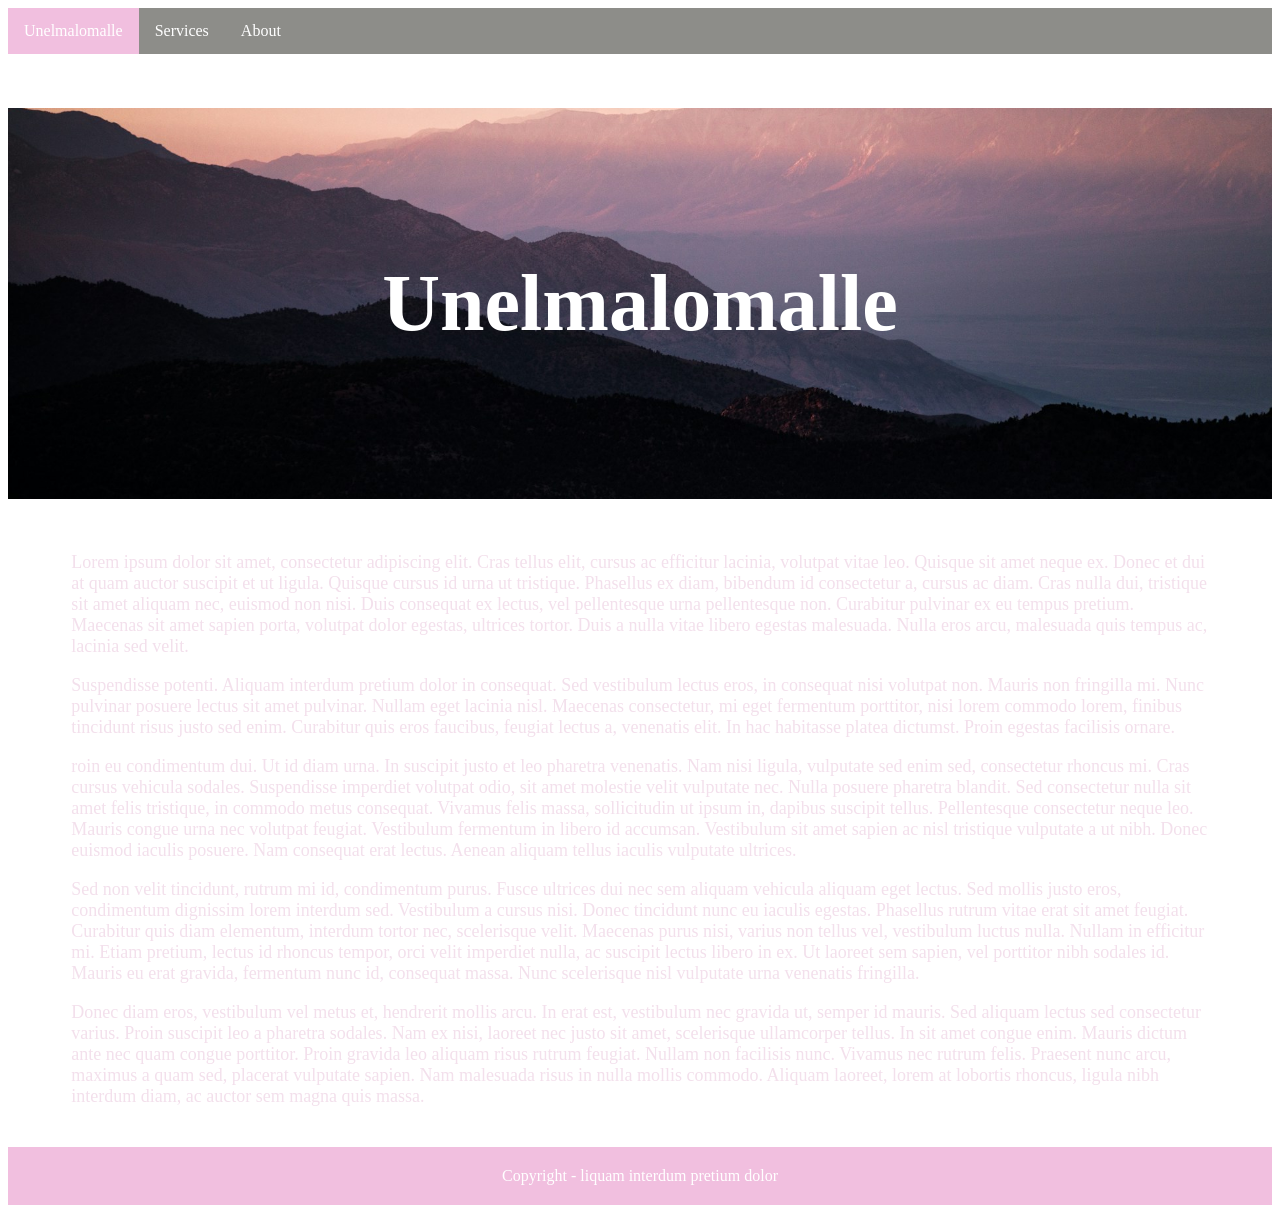
<file: index.html>
<!DOCTYPE html>
<html lang="en">
<head>
<title>Unelmalomalle</title>
<meta charset="UTF-8">
<link rel="stylesheet" href="webbisivu.css">

<body>
    <nav>
        <ul>
  <li><a class="active" href="index.html">Unelmalomalle</a></li>
  <li><a href="services.html">Services</a></li>
  <li><a href="about.html">About</a></li>
</ul>
    </nav>
<header class="unelmalomalle">
     <h1>Unelmalomalle</h1>
</header>

<section>
    <p>Lorem ipsum dolor sit amet, consectetur adipiscing elit. Cras tellus elit, cursus ac efficitur lacinia, volutpat vitae leo. Quisque sit amet neque ex. Donec et dui at quam auctor suscipit et ut ligula. Quisque cursus id urna ut tristique. Phasellus ex diam, bibendum id consectetur a, cursus ac diam. Cras nulla dui, tristique sit amet aliquam nec, euismod non nisi. Duis consequat ex lectus, vel pellentesque urna pellentesque non. Curabitur pulvinar ex eu tempus pretium. Maecenas sit amet sapien porta, volutpat dolor egestas, ultrices tortor. Duis a nulla vitae libero egestas malesuada. Nulla eros arcu, malesuada quis tempus ac, lacinia sed velit.</p>
    <p>Suspendisse potenti. Aliquam interdum pretium dolor in consequat. Sed vestibulum lectus eros, in consequat nisi volutpat non. Mauris non fringilla mi. Nunc pulvinar posuere lectus sit amet pulvinar. Nullam eget lacinia nisl. Maecenas consectetur, mi eget fermentum porttitor, nisi lorem commodo lorem, finibus tincidunt risus justo sed enim. Curabitur quis eros faucibus, feugiat lectus a, venenatis elit. In hac habitasse platea dictumst. Proin egestas facilisis ornare.</p>
    <p>roin eu condimentum dui. Ut id diam urna. In suscipit justo et leo pharetra venenatis. Nam nisi ligula, vulputate sed enim sed, consectetur rhoncus mi. Cras cursus vehicula sodales. Suspendisse imperdiet volutpat odio, sit amet molestie velit vulputate nec. Nulla posuere pharetra blandit. Sed consectetur nulla sit amet felis tristique, in commodo metus consequat. Vivamus felis massa, sollicitudin ut ipsum in, dapibus suscipit tellus. Pellentesque consectetur neque leo. Mauris congue urna nec volutpat feugiat. Vestibulum fermentum in libero id accumsan. Vestibulum sit amet sapien ac nisl tristique vulputate a ut nibh. Donec euismod iaculis posuere. Nam consequat erat lectus. Aenean aliquam tellus iaculis vulputate ultrices.</p>
    <p>Sed non velit tincidunt, rutrum mi id, condimentum purus. Fusce ultrices dui nec sem aliquam vehicula aliquam eget lectus. Sed mollis justo eros, condimentum dignissim lorem interdum sed. Vestibulum a cursus nisi. Donec tincidunt nunc eu iaculis egestas. Phasellus rutrum vitae erat sit amet feugiat. Curabitur quis diam elementum, interdum tortor nec, scelerisque velit. Maecenas purus nisi, varius non tellus vel, vestibulum luctus nulla. Nullam in efficitur mi. Etiam pretium, lectus id rhoncus tempor, orci velit imperdiet nulla, ac suscipit lectus libero in ex. Ut laoreet sem sapien, vel porttitor nibh sodales id. Mauris eu erat gravida, fermentum nunc id, consequat massa. Nunc scelerisque nisl vulputate urna venenatis fringilla.</p>

    <p>Donec diam eros, vestibulum vel metus et, hendrerit mollis arcu. In erat est, vestibulum nec gravida ut, semper id mauris. Sed aliquam lectus sed consectetur varius. Proin suscipit leo a pharetra sodales. Nam ex nisi, laoreet nec justo sit amet, scelerisque ullamcorper tellus. In sit amet congue enim. Mauris dictum ante nec quam congue porttitor. Proin gravida leo aliquam risus rutrum feugiat. Nullam non facilisis nunc. Vivamus nec rutrum felis. Praesent nunc arcu, maximus a quam sed, placerat vulputate sapien. Nam malesuada risus in nulla mollis commodo. Aliquam laoreet, lorem at lobortis rhoncus, ligula nibh interdum diam, ac auctor sem magna quis massa.</p>

</section>
    <body>
<footer>
    <p>Copyright - liquam interdum pretium dolor</p>

</footer>
    </body>
</html>
</file>
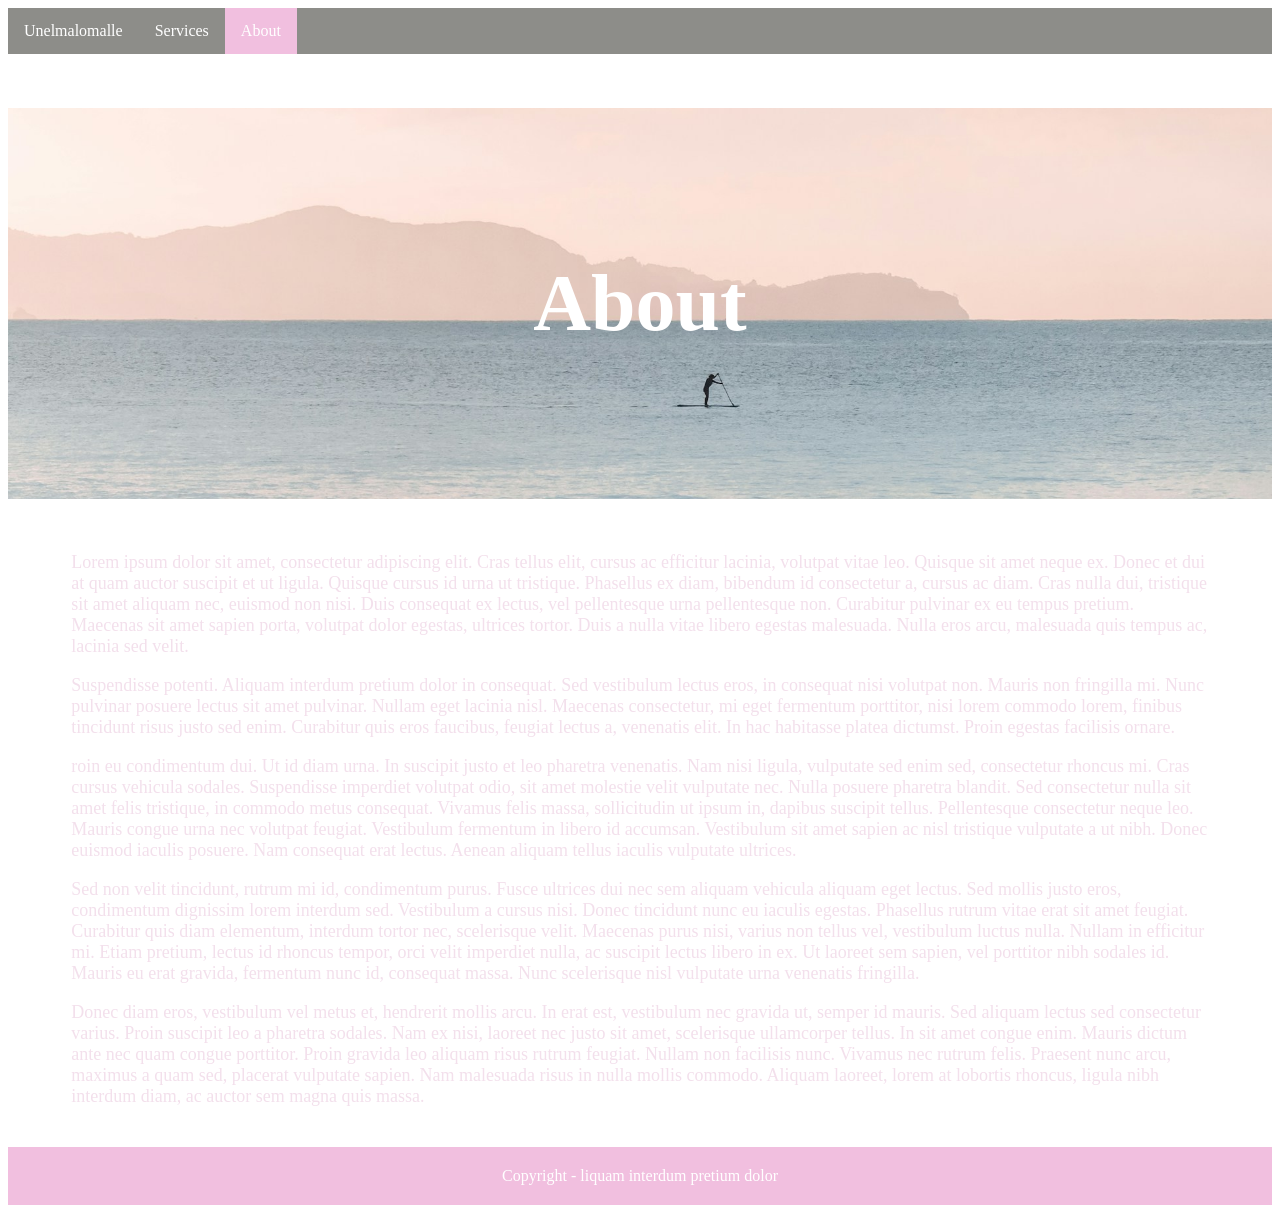
<file: about.html>
<!DOCTYPE html>
<html>
<head>
<title>About</title>
<meta charset="UTF-8">
<link rel="stylesheet" href="webbisivu.css">

<body>
    <nav>
        <ul>
  <li><a href="index.html">Unelmalomalle</a></li>
  <li><a href="services.html">Services</a></li>
  <li><a class="active" href="about.html">About</a></li>
</ul>
    </nav>
<header class="about">
     <h1>About</h1>
</header>

<section>
    <p>Lorem ipsum dolor sit amet, consectetur adipiscing elit. Cras tellus elit, cursus ac efficitur lacinia, volutpat vitae leo. Quisque sit amet neque ex. Donec et dui at quam auctor suscipit et ut ligula. Quisque cursus id urna ut tristique. Phasellus ex diam, bibendum id consectetur a, cursus ac diam. Cras nulla dui, tristique sit amet aliquam nec, euismod non nisi. Duis consequat ex lectus, vel pellentesque urna pellentesque non. Curabitur pulvinar ex eu tempus pretium. Maecenas sit amet sapien porta, volutpat dolor egestas, ultrices tortor. Duis a nulla vitae libero egestas malesuada. Nulla eros arcu, malesuada quis tempus ac, lacinia sed velit.</p>
    <p>Suspendisse potenti. Aliquam interdum pretium dolor in consequat. Sed vestibulum lectus eros, in consequat nisi volutpat non. Mauris non fringilla mi. Nunc pulvinar posuere lectus sit amet pulvinar. Nullam eget lacinia nisl. Maecenas consectetur, mi eget fermentum porttitor, nisi lorem commodo lorem, finibus tincidunt risus justo sed enim. Curabitur quis eros faucibus, feugiat lectus a, venenatis elit. In hac habitasse platea dictumst. Proin egestas facilisis ornare.</p>
    <p>roin eu condimentum dui. Ut id diam urna. In suscipit justo et leo pharetra venenatis. Nam nisi ligula, vulputate sed enim sed, consectetur rhoncus mi. Cras cursus vehicula sodales. Suspendisse imperdiet volutpat odio, sit amet molestie velit vulputate nec. Nulla posuere pharetra blandit. Sed consectetur nulla sit amet felis tristique, in commodo metus consequat. Vivamus felis massa, sollicitudin ut ipsum in, dapibus suscipit tellus. Pellentesque consectetur neque leo. Mauris congue urna nec volutpat feugiat. Vestibulum fermentum in libero id accumsan. Vestibulum sit amet sapien ac nisl tristique vulputate a ut nibh. Donec euismod iaculis posuere. Nam consequat erat lectus. Aenean aliquam tellus iaculis vulputate ultrices.</p>
    <p>Sed non velit tincidunt, rutrum mi id, condimentum purus. Fusce ultrices dui nec sem aliquam vehicula aliquam eget lectus. Sed mollis justo eros, condimentum dignissim lorem interdum sed. Vestibulum a cursus nisi. Donec tincidunt nunc eu iaculis egestas. Phasellus rutrum vitae erat sit amet feugiat. Curabitur quis diam elementum, interdum tortor nec, scelerisque velit. Maecenas purus nisi, varius non tellus vel, vestibulum luctus nulla. Nullam in efficitur mi. Etiam pretium, lectus id rhoncus tempor, orci velit imperdiet nulla, ac suscipit lectus libero in ex. Ut laoreet sem sapien, vel porttitor nibh sodales id. Mauris eu erat gravida, fermentum nunc id, consequat massa. Nunc scelerisque nisl vulputate urna venenatis fringilla.</p>

    <p>Donec diam eros, vestibulum vel metus et, hendrerit mollis arcu. In erat est, vestibulum nec gravida ut, semper id mauris. Sed aliquam lectus sed consectetur varius. Proin suscipit leo a pharetra sodales. Nam ex nisi, laoreet nec justo sit amet, scelerisque ullamcorper tellus. In sit amet congue enim. Mauris dictum ante nec quam congue porttitor. Proin gravida leo aliquam risus rutrum feugiat. Nullam non facilisis nunc. Vivamus nec rutrum felis. Praesent nunc arcu, maximus a quam sed, placerat vulputate sapien. Nam malesuada risus in nulla mollis commodo. Aliquam laoreet, lorem at lobortis rhoncus, ligula nibh interdum diam, ac auctor sem magna quis massa.</p>
    
</section>
    <body>
<footer>
    <p>Copyright - liquam interdum pretium dolor</p>

</footer>
    </body>
</html>
</file>
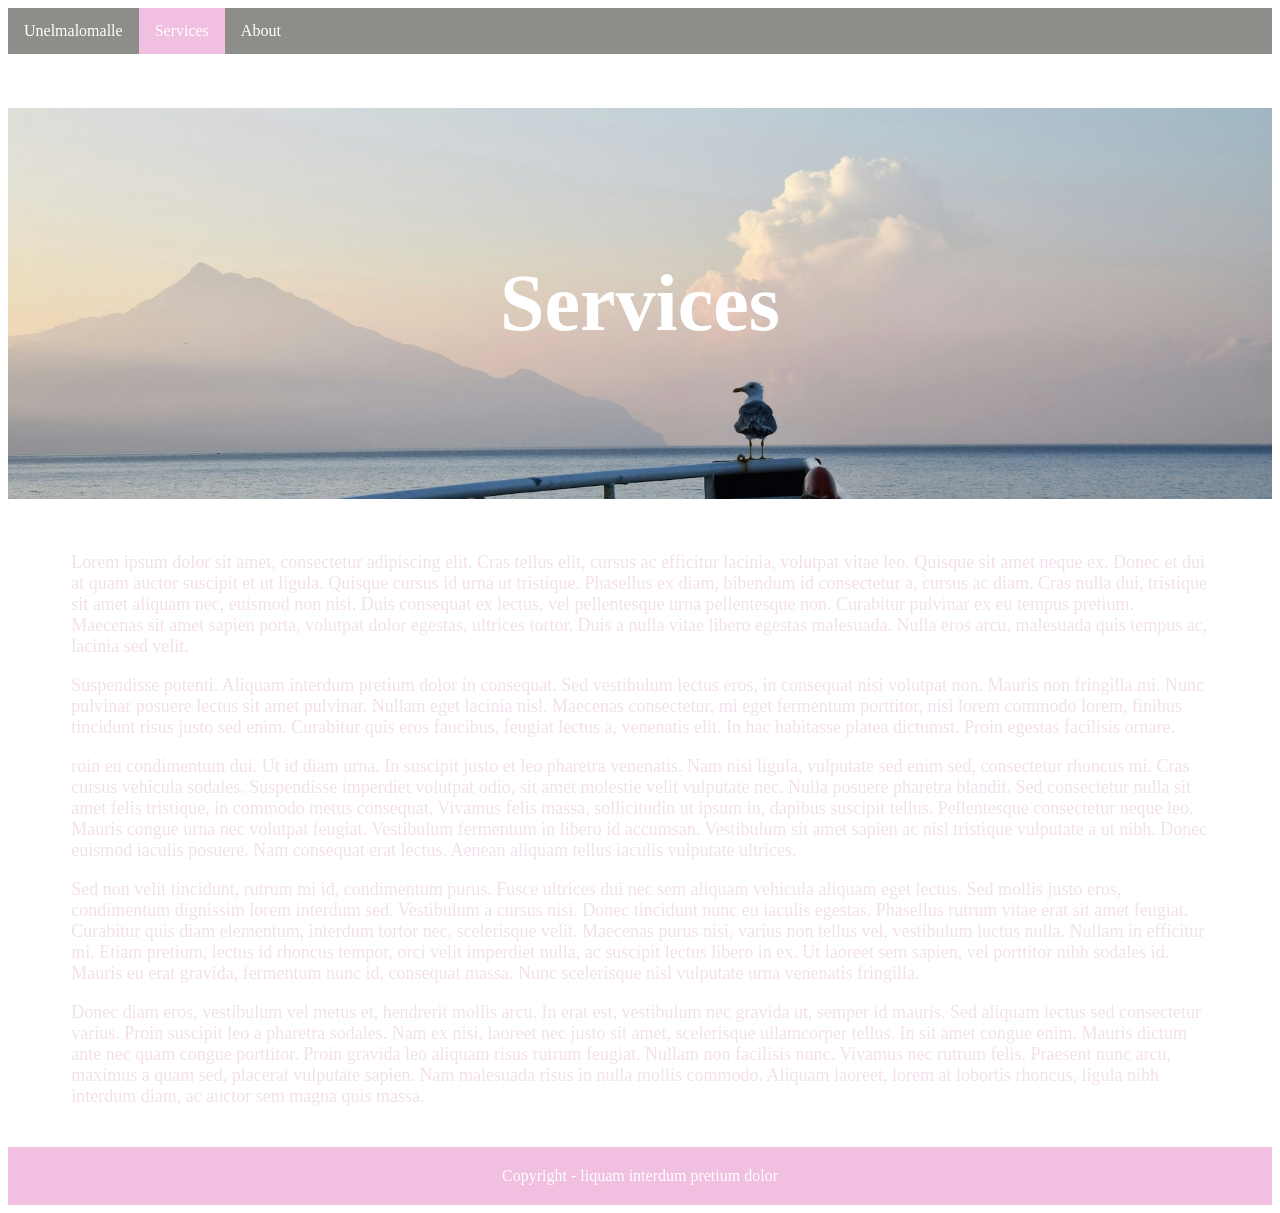
<file: services.html>
<!DOCTYPE html>
<html>
<head>
<title>Services</title>
<meta charset="UTF-8">
<link rel="stylesheet" href="webbisivu.css">

<body>
    <nav>
        <ul>
  <li><a href="index.html">Unelmalomalle</a></li>
  <li><a class="active" href="services.html">Services</a></li>
  <li><a href="about.html">About</a></li>
</ul>
    </nav>
<header class="services">
     <h1>Services</h1>
</header>

<section>
    <p>Lorem ipsum dolor sit amet, consectetur adipiscing elit. Cras tellus elit, cursus ac efficitur lacinia, volutpat vitae leo. Quisque sit amet neque ex. Donec et dui at quam auctor suscipit et ut ligula. Quisque cursus id urna ut tristique. Phasellus ex diam, bibendum id consectetur a, cursus ac diam. Cras nulla dui, tristique sit amet aliquam nec, euismod non nisi. Duis consequat ex lectus, vel pellentesque urna pellentesque non. Curabitur pulvinar ex eu tempus pretium. Maecenas sit amet sapien porta, volutpat dolor egestas, ultrices tortor. Duis a nulla vitae libero egestas malesuada. Nulla eros arcu, malesuada quis tempus ac, lacinia sed velit.</p>
    <p>Suspendisse potenti. Aliquam interdum pretium dolor in consequat. Sed vestibulum lectus eros, in consequat nisi volutpat non. Mauris non fringilla mi. Nunc pulvinar posuere lectus sit amet pulvinar. Nullam eget lacinia nisl. Maecenas consectetur, mi eget fermentum porttitor, nisi lorem commodo lorem, finibus tincidunt risus justo sed enim. Curabitur quis eros faucibus, feugiat lectus a, venenatis elit. In hac habitasse platea dictumst. Proin egestas facilisis ornare.</p>
    <p>roin eu condimentum dui. Ut id diam urna. In suscipit justo et leo pharetra venenatis. Nam nisi ligula, vulputate sed enim sed, consectetur rhoncus mi. Cras cursus vehicula sodales. Suspendisse imperdiet volutpat odio, sit amet molestie velit vulputate nec. Nulla posuere pharetra blandit. Sed consectetur nulla sit amet felis tristique, in commodo metus consequat. Vivamus felis massa, sollicitudin ut ipsum in, dapibus suscipit tellus. Pellentesque consectetur neque leo. Mauris congue urna nec volutpat feugiat. Vestibulum fermentum in libero id accumsan. Vestibulum sit amet sapien ac nisl tristique vulputate a ut nibh. Donec euismod iaculis posuere. Nam consequat erat lectus. Aenean aliquam tellus iaculis vulputate ultrices.</p>
    <p>Sed non velit tincidunt, rutrum mi id, condimentum purus. Fusce ultrices dui nec sem aliquam vehicula aliquam eget lectus. Sed mollis justo eros, condimentum dignissim lorem interdum sed. Vestibulum a cursus nisi. Donec tincidunt nunc eu iaculis egestas. Phasellus rutrum vitae erat sit amet feugiat. Curabitur quis diam elementum, interdum tortor nec, scelerisque velit. Maecenas purus nisi, varius non tellus vel, vestibulum luctus nulla. Nullam in efficitur mi. Etiam pretium, lectus id rhoncus tempor, orci velit imperdiet nulla, ac suscipit lectus libero in ex. Ut laoreet sem sapien, vel porttitor nibh sodales id. Mauris eu erat gravida, fermentum nunc id, consequat massa. Nunc scelerisque nisl vulputate urna venenatis fringilla.</p>

    <p>Donec diam eros, vestibulum vel metus et, hendrerit mollis arcu. In erat est, vestibulum nec gravida ut, semper id mauris. Sed aliquam lectus sed consectetur varius. Proin suscipit leo a pharetra sodales. Nam ex nisi, laoreet nec justo sit amet, scelerisque ullamcorper tellus. In sit amet congue enim. Mauris dictum ante nec quam congue porttitor. Proin gravida leo aliquam risus rutrum feugiat. Nullam non facilisis nunc. Vivamus nec rutrum felis. Praesent nunc arcu, maximus a quam sed, placerat vulputate sapien. Nam malesuada risus in nulla mollis commodo. Aliquam laoreet, lorem at lobortis rhoncus, ligula nibh interdum diam, ac auctor sem magna quis massa.</p>

</section>
    <body>
<footer>
    <p>Copyright - liquam interdum pretium dolor</p>

</footer>
    </body>
</html>
</file>
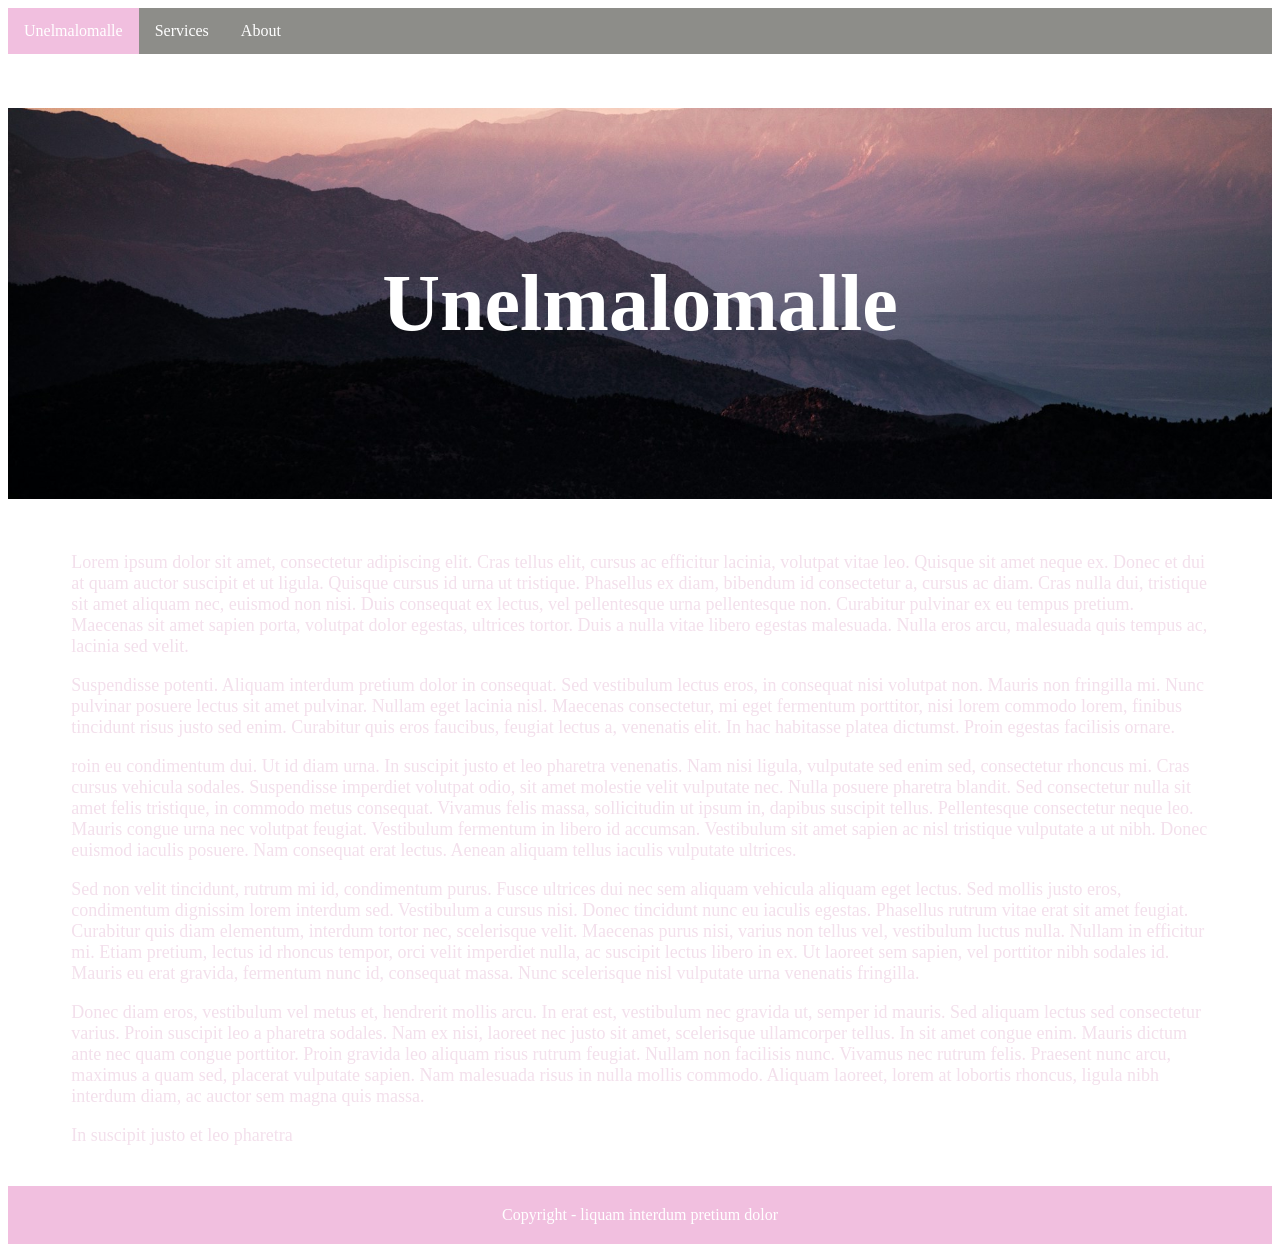
<file: webbisivu.html>
<!DOCTYPE html>
<html>
<head>
<title>Unelmalomalle</title>
<meta charset="UTF-8">
<link rel="stylesheet" href="webbisivu.css">

<body>
    <nav>
        <ul>
  <li><a class="active" href="webbisivu.html">Unelmalomalle</a></li>
  <li><a href="services.html">Services</a></li>
  <li><a href="about.html">About</a></li>
</ul>
    </nav>
<header class="unelmalomalle">
     <h1>Unelmalomalle</h1>
</header>

<section>
    <p>Lorem ipsum dolor sit amet, consectetur adipiscing elit. Cras tellus elit, cursus ac efficitur lacinia, volutpat vitae leo. Quisque sit amet neque ex. Donec et dui at quam auctor suscipit et ut ligula. Quisque cursus id urna ut tristique. Phasellus ex diam, bibendum id consectetur a, cursus ac diam. Cras nulla dui, tristique sit amet aliquam nec, euismod non nisi. Duis consequat ex lectus, vel pellentesque urna pellentesque non. Curabitur pulvinar ex eu tempus pretium. Maecenas sit amet sapien porta, volutpat dolor egestas, ultrices tortor. Duis a nulla vitae libero egestas malesuada. Nulla eros arcu, malesuada quis tempus ac, lacinia sed velit.</p>
    <p>Suspendisse potenti. Aliquam interdum pretium dolor in consequat. Sed vestibulum lectus eros, in consequat nisi volutpat non. Mauris non fringilla mi. Nunc pulvinar posuere lectus sit amet pulvinar. Nullam eget lacinia nisl. Maecenas consectetur, mi eget fermentum porttitor, nisi lorem commodo lorem, finibus tincidunt risus justo sed enim. Curabitur quis eros faucibus, feugiat lectus a, venenatis elit. In hac habitasse platea dictumst. Proin egestas facilisis ornare.</p>
    <p>roin eu condimentum dui. Ut id diam urna. In suscipit justo et leo pharetra venenatis. Nam nisi ligula, vulputate sed enim sed, consectetur rhoncus mi. Cras cursus vehicula sodales. Suspendisse imperdiet volutpat odio, sit amet molestie velit vulputate nec. Nulla posuere pharetra blandit. Sed consectetur nulla sit amet felis tristique, in commodo metus consequat. Vivamus felis massa, sollicitudin ut ipsum in, dapibus suscipit tellus. Pellentesque consectetur neque leo. Mauris congue urna nec volutpat feugiat. Vestibulum fermentum in libero id accumsan. Vestibulum sit amet sapien ac nisl tristique vulputate a ut nibh. Donec euismod iaculis posuere. Nam consequat erat lectus. Aenean aliquam tellus iaculis vulputate ultrices.</p>
    <p>Sed non velit tincidunt, rutrum mi id, condimentum purus. Fusce ultrices dui nec sem aliquam vehicula aliquam eget lectus. Sed mollis justo eros, condimentum dignissim lorem interdum sed. Vestibulum a cursus nisi. Donec tincidunt nunc eu iaculis egestas. Phasellus rutrum vitae erat sit amet feugiat. Curabitur quis diam elementum, interdum tortor nec, scelerisque velit. Maecenas purus nisi, varius non tellus vel, vestibulum luctus nulla. Nullam in efficitur mi. Etiam pretium, lectus id rhoncus tempor, orci velit imperdiet nulla, ac suscipit lectus libero in ex. Ut laoreet sem sapien, vel porttitor nibh sodales id. Mauris eu erat gravida, fermentum nunc id, consequat massa. Nunc scelerisque nisl vulputate urna venenatis fringilla.</p>

    <p>Donec diam eros, vestibulum vel metus et, hendrerit mollis arcu. In erat est, vestibulum nec gravida ut, semper id mauris. Sed aliquam lectus sed consectetur varius. Proin suscipit leo a pharetra sodales. Nam ex nisi, laoreet nec justo sit amet, scelerisque ullamcorper tellus. In sit amet congue enim. Mauris dictum ante nec quam congue porttitor. Proin gravida leo aliquam risus rutrum feugiat. Nullam non facilisis nunc. Vivamus nec rutrum felis. Praesent nunc arcu, maximus a quam sed, placerat vulputate sapien. Nam malesuada risus in nulla mollis commodo. Aliquam laoreet, lorem at lobortis rhoncus, ligula nibh interdum diam, ac auctor sem magna quis massa.</p>

</section>

<section class="quote">

    <p>In suscipit justo et leo pharetra</p>
</section>

</head>
    <body>
<footer>
    <p>Copyright - liquam interdum pretium dolor</p>

</footer>
    </body>
</html>
</file>
<file: webbisivu.css>
p {
    color: #F3E0Ec;

}
div {
    border: 1px;
    border-color: #f1bfdf;
    border-style: solid;
}

ul {
  list-style-type: none;
  margin: 0;
  padding: 0;
  background-color: #8d8d89;
  display: flex;
}

ul li a {
  display: block;
  color: white;
  padding: 14px 16px;
  text-decoration: none;
}

ul li a:hover:not(.active) {
  background-color: #f1bfdf;
}

ul li a.active {
  background-color: #f1bfdf;
}

.unelmalomalle {
    background-image: url(webbikuva.jpg);
    background-position: center;
    background-size: cover;

}

.services {
    background-image: url(webbikuva2.jpg);
    background-position: center;
    background-size: cover;

}

.about {
    background-image: url(webbikuva3.jpg);
    background-position: center;
    background-size: cover;

}

header h1 {
    font-size: 80px;
    text-align: center;
    color: white;
    padding: 150px 10px 150px 10px;

}
section {
    width: 90%;
    margin: auto;
    font-size: 18px;

}

footer {
    background-color: #f1bfdf;
    margin-top: 40px;
    
}

footer p {
    color: white;
    text-align: center;
    padding: 20px;
    margin: 0px;

}
</file>
